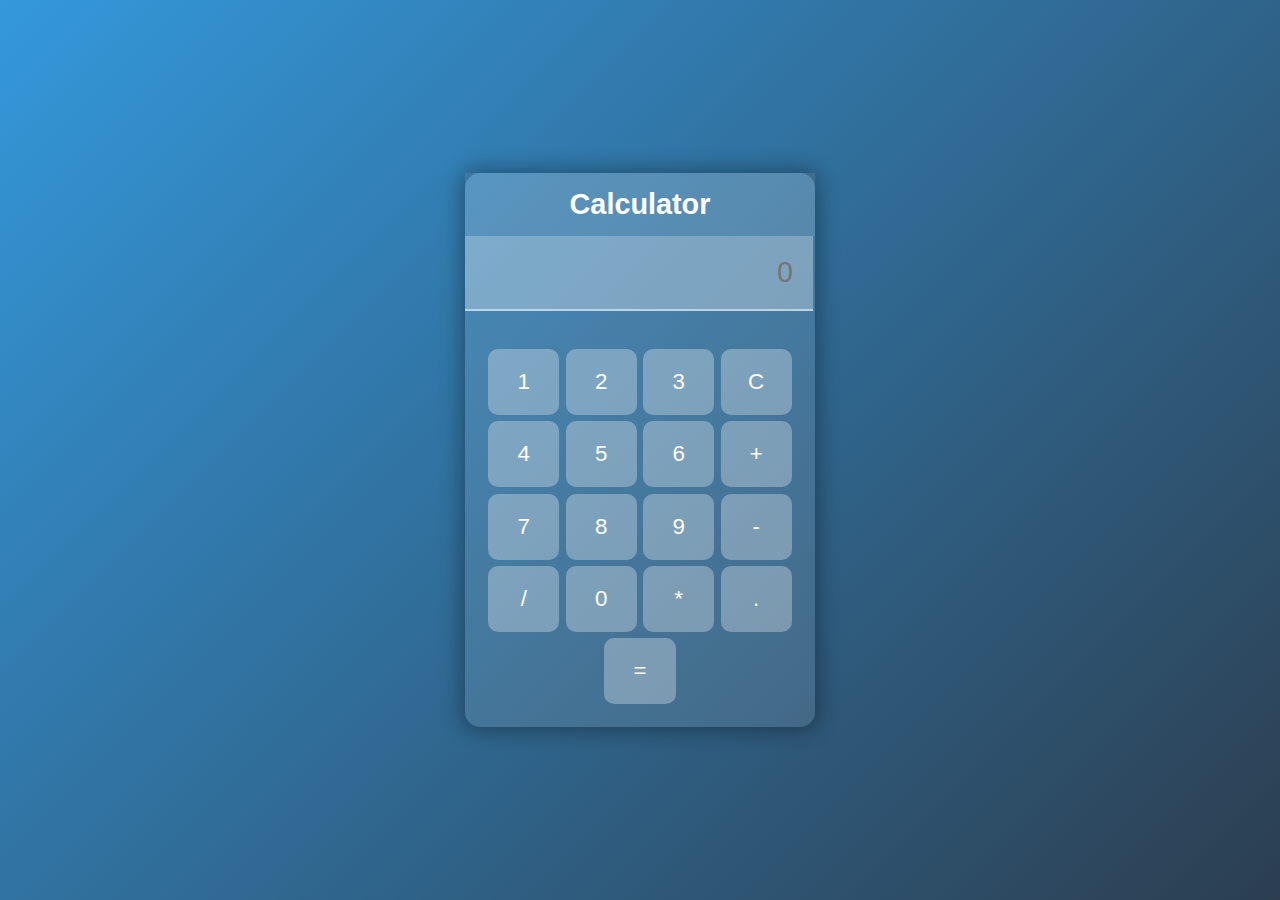
<file: Calculator/index.html>
<!DOCTYPE html>
<html lang="en">
  <head>
    <meta charset="UTF-8" />
    <meta name="viewport" content="width=device-width, initial-scale=1.0" />
    <title>Calculator</title>
    <link rel="stylesheet" href="calc.css" />
  </head>
  <body>
    <div id="borderDiv">
      <h1>Calculator</h1>
      <input id="displayInput" readonly placeholder="0" />
      <div class="buttons-container">
        <button class="button" onclick="appendToDisplay('1')">1</button>
        <button class="button" onclick="appendToDisplay('2')">2</button>
        <button class="button" onclick="appendToDisplay('3')">3</button>
        <button class="button" onclick="clearDisplay()">C</button>
        <button class="button" onclick="appendToDisplay('4')">4</button>
        <button class="button" onclick="appendToDisplay('5')">5</button>
        <button class="button" onclick="appendToDisplay('6')">6</button>
        <button class="button" onclick="appendToDisplay('+')">+</button>
        <button class="button" onclick="appendToDisplay('7')">7</button>
        <button class="button" onclick="appendToDisplay('8')">8</button>
        <button class="button" onclick="appendToDisplay('9')">9</button>
        <button class="button" onclick="appendToDisplay('-')">-</button>
        <button class="button" onclick="appendToDisplay('/')">/</button>
        <button class="button" onclick="appendToDisplay('0')">0</button>
        <button class="button" onclick="appendToDisplay('*')">*</button>
        <button class="button" onclick="appendToDisplay('.')">.</button>
        <button class="button" onclick="calculateResult()">=</button>
      </div>
    </div>

    <script src="calc.js"></script>
  </body>
</html>
</file>
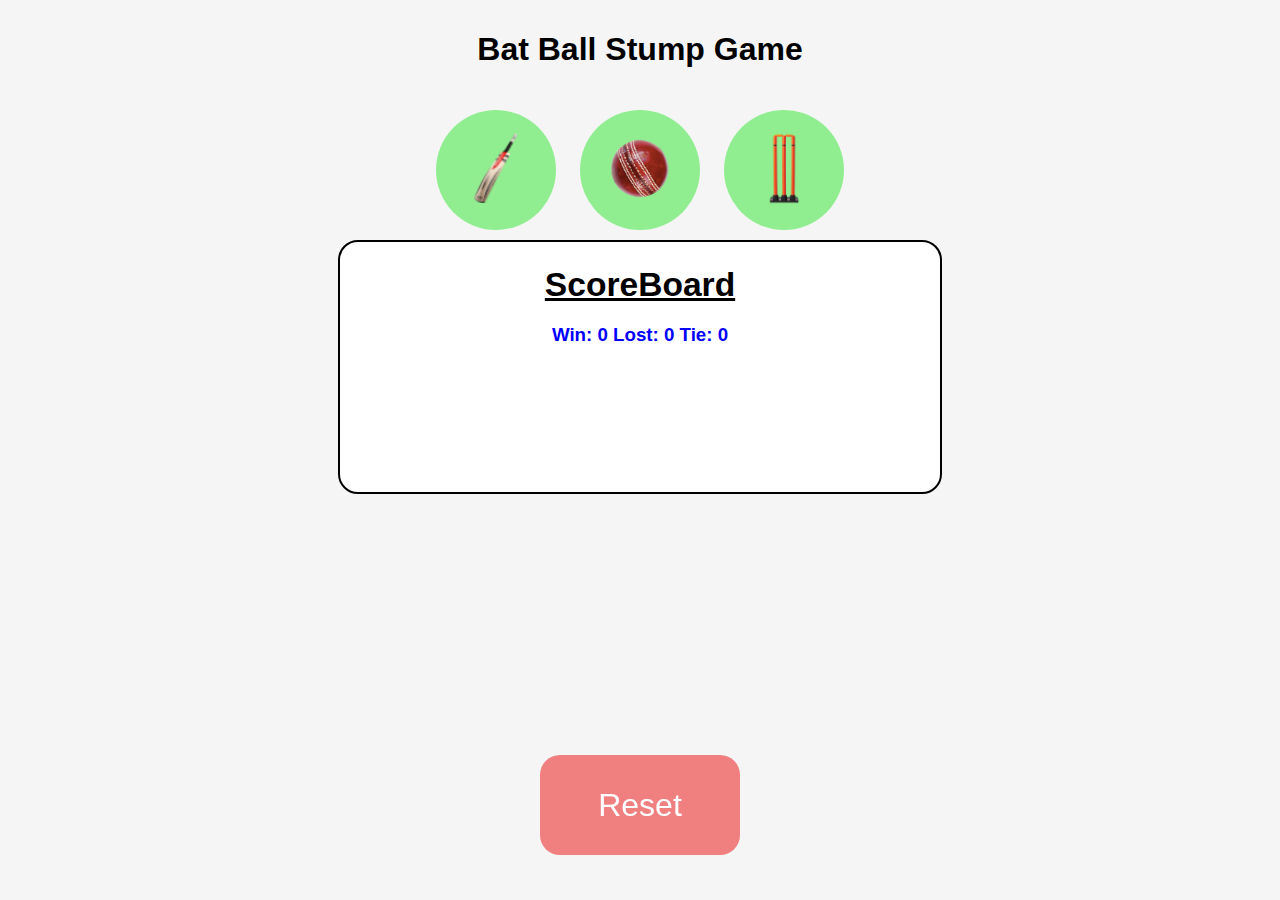
<file: Cricket Game/index.html>
<!DOCTYPE html>
<html lang="en">
  <head>
    <meta charset="UTF-8" />
    <meta name="viewport" content="width=device-width, initial-scale=1.0" />
    <title>Bat Ball Stump Game</title>
    <link rel="stylesheet" href="game.css" />
  </head>
  <body>
    <h1>Bat Ball Stump Game</h1>

    <div>
      <button
        onclick="
            userChoice = 'Bat';
            computerChoice = generateComputerChoice();
            result = getResult(userChoice,computerChoice);
            showResult(userChoice,computerChoice,result);
            "
        class="choice-Button"
      >
        <img src="images/bat.png" alt="Bat-image" class="choice-Img" draggable="false" />
      </button>
      <button
        onclick="
            userChoice = 'Ball';
            computerChoice = generateComputerChoice();
            result = getResult(userChoice,computerChoice);
            showResult(userChoice,computerChoice,result);
            "
        class="choice-Button"
      >
        <img src="images/ball.png" alt="Ball-image" class="choice-Img" draggable="false" />
      </button>
      <button
        onclick="
            userChoice = 'Stump';
            computerChoice = generateComputerChoice();
            result = getResult(userChoice,computerChoice);
            showResult(userChoice,computerChoice,result);
            "
        class="choice-Button"
      >
        <img src="images/stump.png" alt="Stump-image" class="choice-Img" draggable="false"/>
      </button>
    </div>
<div style="display: flex; align-items: center; justify-content: center; ">
    <div class="headings">
      <h3 style="font-size: 2.1rem; text-decoration: underline">ScoreBoard</h3>
      <h3 id="user-move"></h3>
      <h3 id="computer-move"></h3>
      <h3 id="result"></h3>
      <h3 id="score"></h3>
    </div>
  </div>
    <button
      onclick="localStorage.clear();
              resetScore();"
      class="reset-Button"
    >
      Reset
    </button>

    <script src="game.js"></script>
  </body>
</html>
</file>
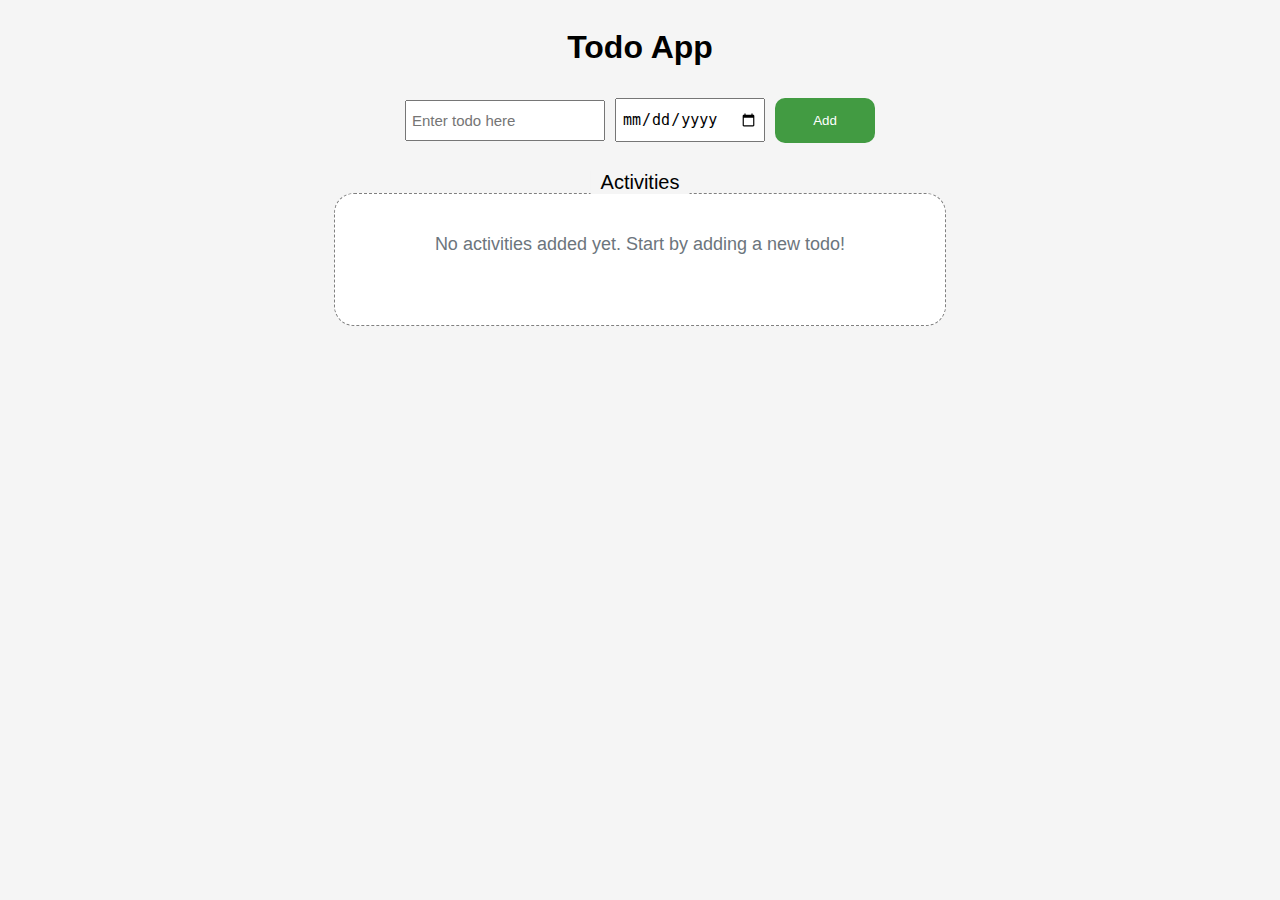
<file: Todo App/index.html>
<!DOCTYPE html>
<html lang="en">
<head>
  <meta charset="UTF-8">
  <meta name="viewport" content="width=device-width, initial-scale=1.0">
  <title>Todo App</title>
  <link rel="stylesheet" href="todo.css">
</head>
<body>
  <h1 id="main-heading" title="Stay Organized, Achieve More: Your Ultimate ToDo Companion with Todo App">Todo App</h1>
  <div class="grid-Container">
    <input id="todo-Input" type="text" placeholder="Enter todo here">
  <input id="todo-Date" type="date">
  <button onclick="addTodo()" class="btn-Todo">Add</button>
  </div>
 
  <div class="todo-Container grid-Container" id="divContainer"></div>
  <script src="todo.js  "></script>
</body>
</html>
</file>
<file: Calculator/calc.css>
body {
  font-family: 'Arial';
  display: flex;
  align-items: center;
  justify-content: center;
  height: 100vh;
  margin: 0;
  background: linear-gradient(135deg, #3498db, #2c3e50);
}

#borderDiv {
  background: rgba(255, 255, 255, 0.1);
  border-radius: 15px;
  box-shadow: 0 0 20px 5px rgba(0, 0, 0, 0.3);
 
  width: 350px;
}

h1 {
  background: rgba(255, 255, 255, 0.1);
  color: #fff;
  margin: 0;
  padding: 15px;
  text-align: center;
  font-size: 1.8rem;
}

#displayInput {
  width:88%;
  padding: 20px;
  font-size: 1.8em;
  text-align: right;
  margin-bottom: 15px;
  border: none;
  outline: none;
  color: #2d363d;
  background: rgba(255, 255, 255, 0.3);
  border-bottom: 2px solid rgba(255, 255, 255, 0.5);
}

.buttons-container {
  display: flex;
  flex-wrap: wrap;
  justify-content: space-evenly;
  padding: 20px;
}

.button {
  flex: 0 0 23%;
  margin: 1%;
  padding: 20px;
  font-size: 1.4em;
  text-align: center;
  cursor: pointer;
  border: none;
  border-radius: 10px;
  transition: background-color 0.3s, color 0.3s;
  background: rgba(255, 255, 255, 0.3);
  color: #fff;
}

.button:hover {
  background: rgba(255, 255, 255, 0.5);
  color: #eee;
}
</file>
<file: Cricket Game/game.css>
body {
  text-align: center;
  font-family: 'Franklin Gothic Medium', 'Arial Narrow', Arial, sans-serif;
  background-color: whitesmoke;
  margin: 0;
  padding: 0;
  user-select: none;
}

h1{
  display: inline-block;
  padding: 10px;
}
h3{
  line-height: .6em;
}
.headings{
  border: 2px solid black;
  height: 250px;
  width: 600px;
  border-radius: 20px;
  background-color: white;  
}

#score
{
 color: blue;
 font-family: 'Franklin Gothic Medium', 'Arial Narrow', Arial, sans-serif;
}
.choice-Button {
  width: 120px;
  height: 120px;
  border: none;
  margin: 10px;
  background-color: lightgreen;
  border-radius: 50%;
  cursor: pointer;
  border: 2px solid transparent;
  transition: border 0.5s ease, background-color 0.5s;
}

.choice-Button:hover {
  border: 2px solid darkgreen;
  background-color: rgba(0, 100, 0,0.6);
}

.choice-Img {
  height: 75px;
}

.reset-Button {
  width: 200px;
  height: 100px;
  padding: 10px;
  border: none;
  background-color: lightcoral;
  color: white;
  border: 2px solid transparent;
  border-radius: 20px;
  cursor: pointer;
  transition: border 0.5s, background-color 0.5s;
  position: fixed;
  font-size: 2rem;
  transform: translateX(-50%); 
  bottom: 5%;
}

.reset-Button:hover {
  border: 2px solid red;
  background-color: rgba(255, 99, 71, 0.9);
}
</file>
<file: Todo App/todo.css>
body{
  font-family: Arial, Helvetica, sans-serif;
text-align: center;
display: flex;
flex-direction: column;
align-items: center;
background-color: whitesmoke;
}
#main-heading{
user-select: none;
cursor: pointer;

}

.no-activities {
  text-align: center;
  color: #6c757d;
  font-size: 18px;
  margin: 20px 0;
  user-select: none;
}

.grid-Container{
  display: grid;
  grid-template-columns: 200px 150px 100px;
  column-gap: 10px;
  row-gap: 10px;
  margin-top: 10px;
  align-items: center;
  
}

#todo-Input, #todo-Date{
  font-size: 15px;
  padding: 10px 5px;
}


.todo-Container{
  border: 1px solid grey;
  border-style: dashed;
  border-radius: 20px;
  padding-top: 20px;
  padding-left : 100px;
  padding-right: 100px;
  margin-top: 50px;
  padding-bottom: 50px;
  background-color: white;
  position: relative;
}
.todo-Container::before {
  content: "Activities";
  position: absolute;
  top: -23px; /* Adjust this value to control the distance from the border */
  transform: translateX(-50%);
  font-size: 20px;
  background-color: whitesmoke; /* Adjust background color to match your design */
  padding: 0 10px; /* Adjust padding for spacing around the text */
}
.btn-Delete{
  background-color: red;
  color: white;
  border: none;
  user-select: none;
  border-radius: 10px;
  padding: 15px 0px;
  cursor: pointer;
}
.btn-Todo{
  background-color: rgba(4, 124, 4, 0.747);
  color: white;
  border: 2px solid transparent;
  border-radius: 10px;
  padding: 13px 0px;
  user-select: none;
  cursor: pointer;
  transition: background-color .4s ease-in-out, border .4s ease-in-out;
}
.btn-Todo:hover{
background-color: darkgreen;
border: 2px solid lightgreen;
}
</file>
